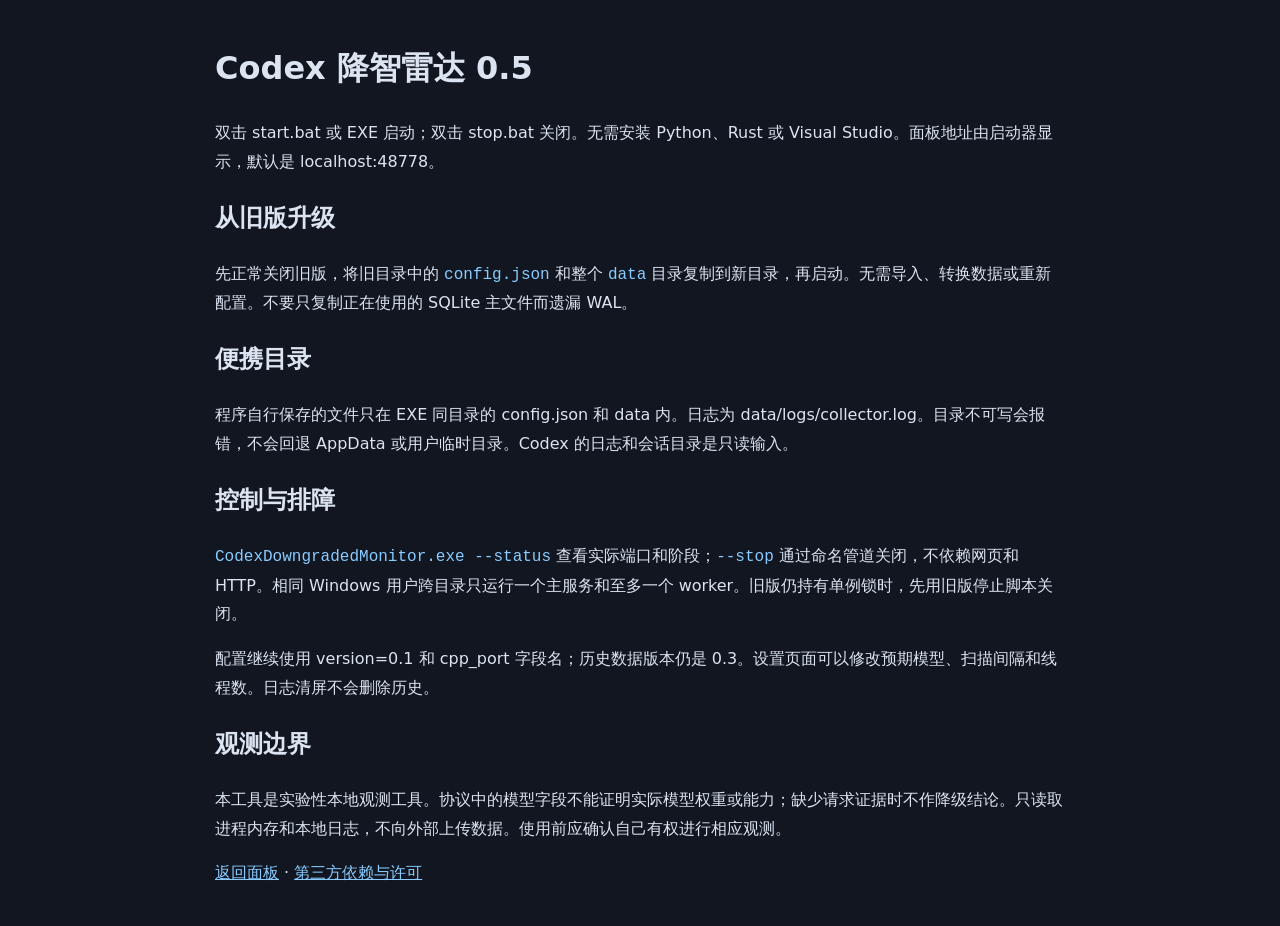
<file: src/Web/help.html>
<!doctype html><html lang="zh-CN"><meta charset="utf-8"><meta name="viewport" content="width=device-width,initial-scale=1"><title>降智雷达 · 使用说明</title><style>body{max-width:850px;margin:40px auto;padding:0 24px;background:#111620;color:#dbe4f0;font:16px/1.8 system-ui}code{color:#8acbff}a{color:#8acbff}</style><h1>Codex 降智雷达 0.5</h1><p>双击 start.bat 或 EXE 启动；双击 stop.bat 关闭。无需安装 Python、Rust 或 Visual Studio。面板地址由启动器显示，默认是 localhost:48778。</p><h2>从旧版升级</h2><p>先正常关闭旧版，将旧目录中的 <code>config.json</code> 和整个 <code>data</code> 目录复制到新目录，再启动。无需导入、转换数据或重新配置。不要只复制正在使用的 SQLite 主文件而遗漏 WAL。</p><h2>便携目录</h2><p>程序自行保存的文件只在 EXE 同目录的 config.json 和 data 内。日志为 data/logs/collector.log。目录不可写会报错，不会回退 AppData 或用户临时目录。Codex 的日志和会话目录是只读输入。</p><h2>控制与排障</h2><p><code>CodexDowngradedMonitor.exe --status</code> 查看实际端口和阶段；<code>--stop</code> 通过命名管道关闭，不依赖网页和 HTTP。相同 Windows 用户跨目录只运行一个主服务和至多一个 worker。旧版仍持有单例锁时，先用旧版停止脚本关闭。</p><p>配置继续使用 version=0.1 和 cpp_port 字段名；历史数据版本仍是 0.3。设置页面可以修改预期模型、扫描间隔和线程数。日志清屏不会删除历史。</p><h2>观测边界</h2><p>本工具是实验性本地观测工具。协议中的模型字段不能证明实际模型权重或能力；缺少请求证据时不作降级结论。只读取进程内存和本地日志，不向外部上传数据。使用前应确认自己有权进行相应观测。</p><p><a href="/">返回面板</a> · <a href="licenses/THIRD-PARTY.txt">第三方依赖与许可</a></p></html>
</file>
